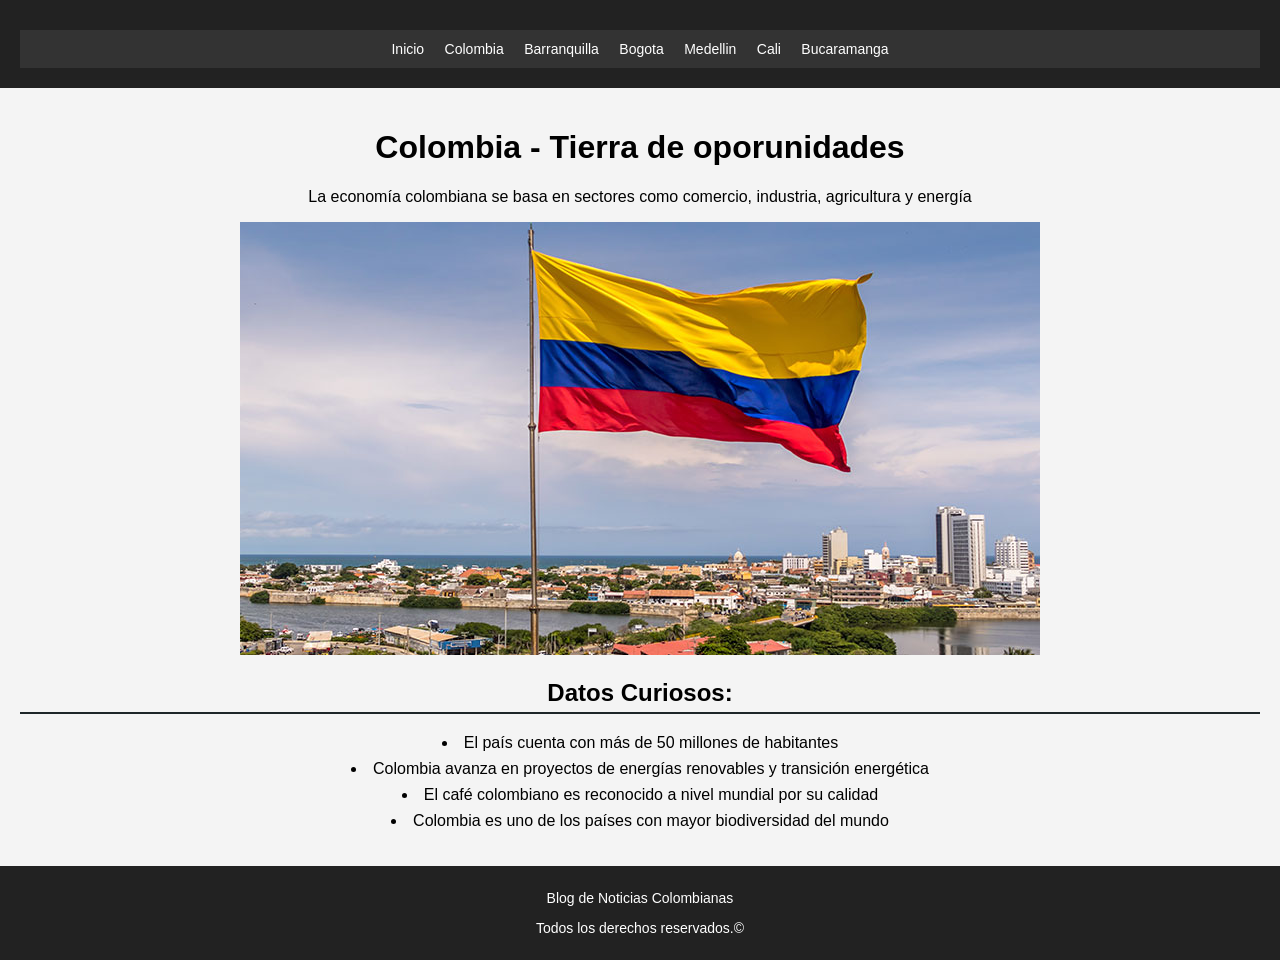
<file: Colombia.html>
<!DOCTYPE html>
<html lang="es">
<head>
    <meta charset="UTF-8">
    <meta name="viewport" content="width=device-width, initial-scale=1.0">
    <title>Pagina Principal</title>
    <link rel="stylesheet" href="css/style.css">
</head>
<body>
    <header>
        <!--Creacion de Menu-->
        <nav>
            <a href="index.html">Inicio</a>
            <a href="Colombia.html">Colombia</a>
            <a href="Barranquilla.html">Barranquilla</a>
            <a href="Bogota.html">Bogota</a>
            <a href="Medellin.html">Medellin</a>
            <a href="Cali.html">Cali</a>
            <a href="Bucaramanga.html">Bucaramanga</a>

        </nav>  

    </header>
    
    <main> 
        <h1><strong> Colombia - Tierra de oporunidades </strong></h1>
        <p>La economía colombiana se basa en sectores como comercio, industria, agricultura y energía</p>
        <a><img src="img/bandera.png" alt=""></a>
         <h2><strong> Datos Curiosos: </strong>  </h2>
        <ul>
            <li>El país cuenta con más de 50 millones de habitantes</li>
            <li>Colombia avanza en proyectos de energías renovables y transición energética</li>
            <li>El café colombiano es reconocido a nivel mundial por su calidad</li>
            <li>Colombia es uno de los países con mayor biodiversidad del mundo</li>
        </ul>

    </main>




    <footer>
        <p> Blog de Noticias Colombianas</p>
        <p> Todos los derechos reservados.&copy;</p>
    </footer>
    
</body>
</html>
</file>
<file: css/style.css>
nav {
    background-color:#333;
    padding: 10px;
    text-align: center;
}

/*Estilo de cada enlace */
nav a {
    color: rgb(242, 242, 243);
    text-decoration: none;
    margin-right: 15px; /*espacio entre opciones*/
    font-size: 16px;
}
/*efecto al pasar el mouse */
nav a :hover {
    text-decoration: underline;
}
footer {
    text-align: center;
}
main {
    text-align: center;
}
main img{
    max-width: 80%;
    height: auto;
}
/* Estilos generales */
body {
    margin: 0;
    padding: 0;
    font-family: Arial, Helvetica, sans-serif;
    background-color: #f4f4f4;
    text-align: center;
}

/* Encabezado */
header {
    background-color: #222;
    color: white;
    padding: 20px;
}

header h1 {
    margin: 0;
}

nav {
    margin-top: 10px;
}

nav a {
    color: white;
    text-decoration: none;
    margin: 0 8px;
    font-size: 14px;
}

/* Contenido principal */
main {
    padding: 20px;
}

/* Tabla de tres columnas */
table {
    background-color: white;
    border-collapse: collapse;
    margin: auto;
}

td {
    padding: 15px;
    vertical-align: top;
}

/* Títulos */
h2 {
    border-bottom: 2px solid #1e2629;
    padding-bottom: 5px;
}

h3 {
    margin-top: 20px;
}

/* Listas */
ul {
    list-style-position: inside;
    padding: 0;
}

ul li {
    margin-bottom: 8px;
}


/* Formulario */
table {
    margin: 30px auto;
    border-collapse: collapse;
    background-color: #ffffff;
    width: 60%;
}

table td {
    padding: 20px;
    border: 1px solid #ccc;
}

/* Formulario */
form {
    width: 100%;
}

/* Labels */
form label {
    display: block;
    margin-top: 12px;
    font-weight: bold;
}

/* Inputs y textarea */
form input,
form textarea {
    width: 90%;
    padding: 8px;
    margin-top: 5px;
    border-radius: 4px;
    border: 1px solid #bbb;
    font-size: 14px;
}

/* Botones */
form button {
    margin-top: 15px;
    padding: 8px 15px;
    border: none;
    background-color: #0099cc;
    color: white;
    font-size: 14px;
    cursor: pointer;
}

form button:last-child {
    background-color: #999;
    margin-left: 10px;
}
/* Pie de página */
footer {
    background-color: #222;
    color: white;
    padding: 10px;
    font-size: 14px;
}
</file>
